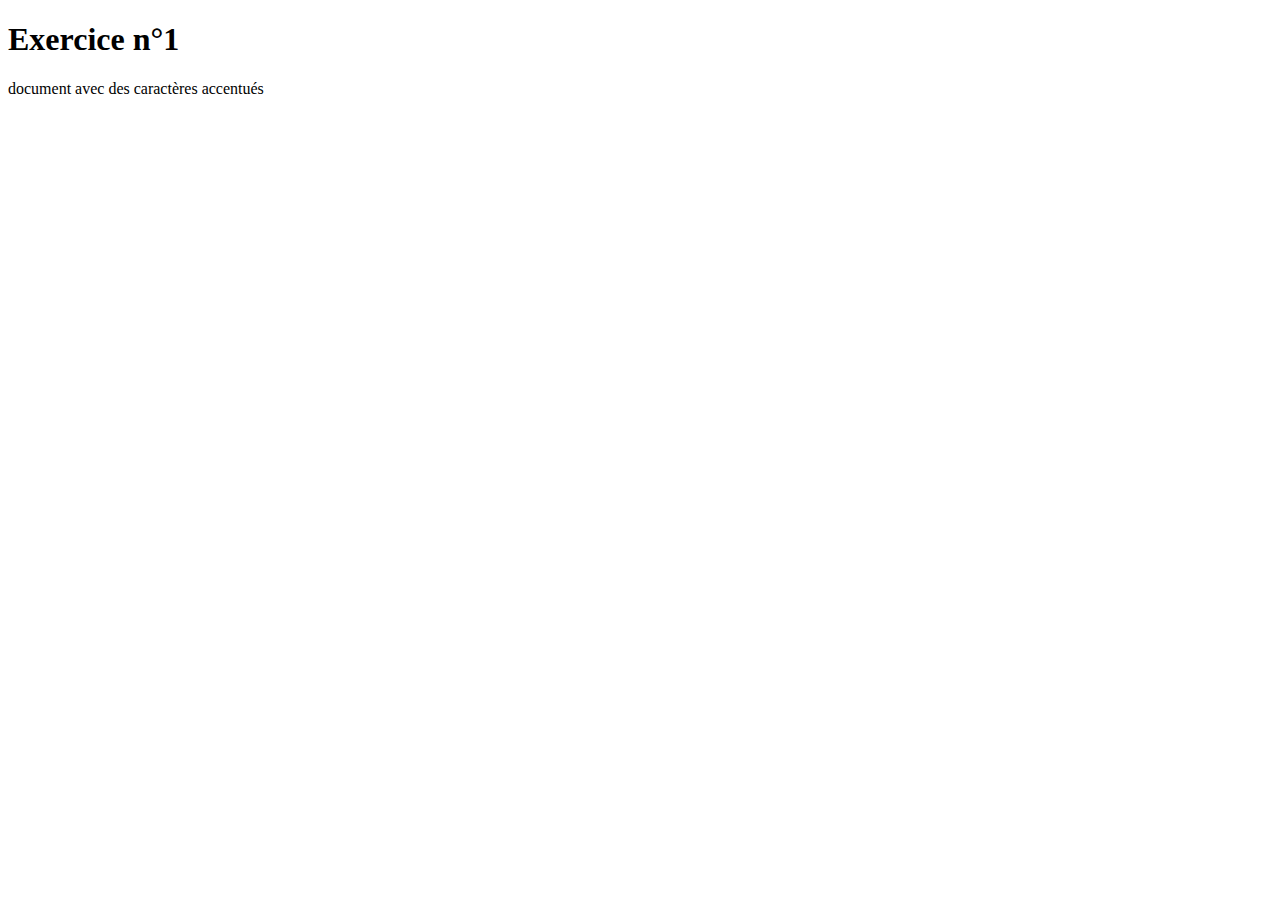
<file: exo1/index.html>
<!DOCTYPE html>
<html lang="fr">

<head>
    <meta charset="utf-8">
    <title>Exercice n°1</title>
</head>

<body>
    <!-- ceci est un commentaireg -->
    <h1>Exercice n°1</h1>
    <!-- deuxieme commentaire -->
    <p>document avec des caractères accentués</p>
</body>

</html>
</file>
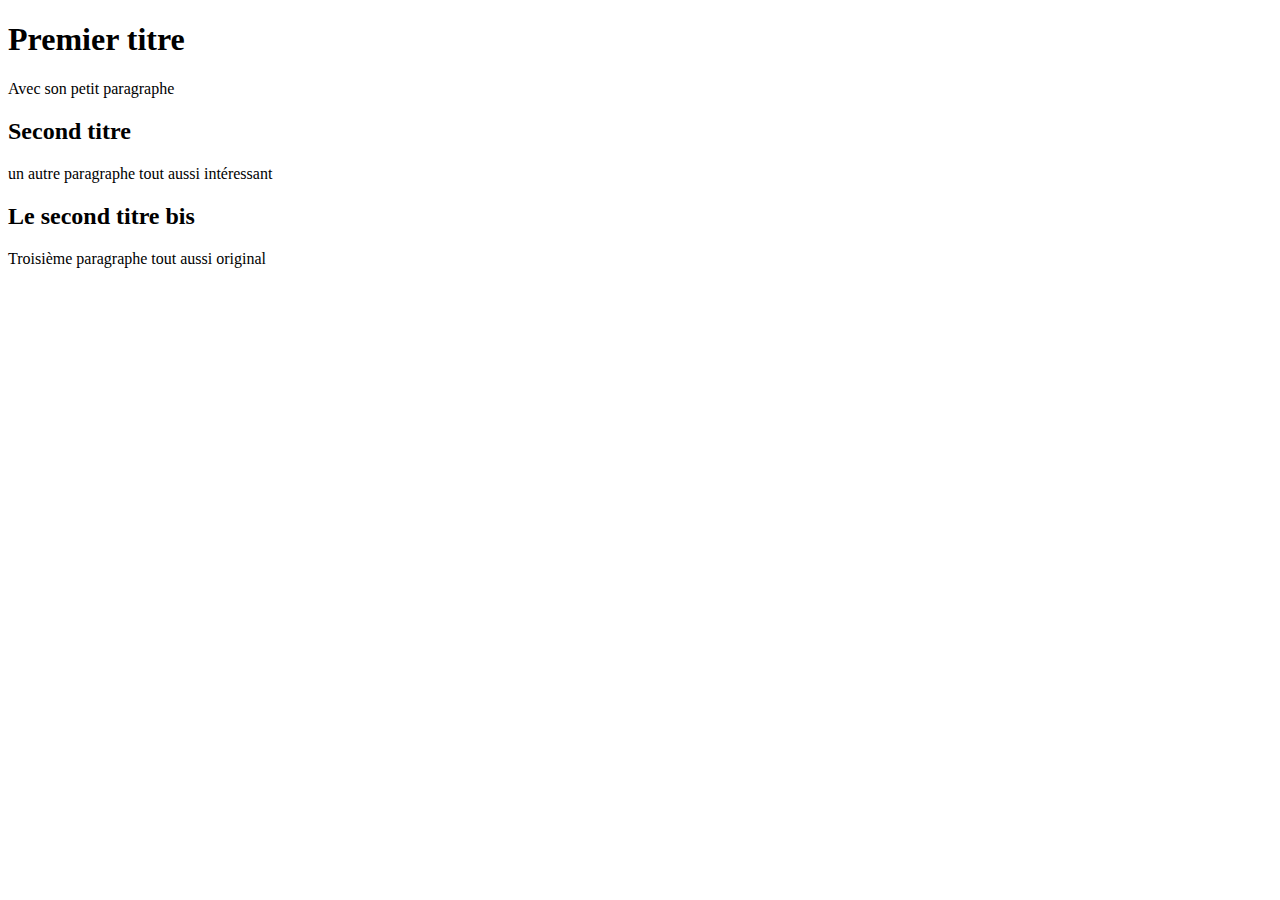
<file: exo2/index.html>
<!DOCTYPE html>
<html lang="fr">
    <head>
        <meta charset="utf-8" />
        <title>Exercice n°2</title>
    </head> 
    <body>
        <h1>Premier titre</h1>
        <P>Avec son petit paragraphe</P>
        <h2>Second titre</h2>
        <P>un autre paragraphe tout aussi intéressant</P>
        <h2>Le second titre bis</h2>
        <p>Troisième paragraphe tout aussi original</p>
    </body>
</html>
</file>
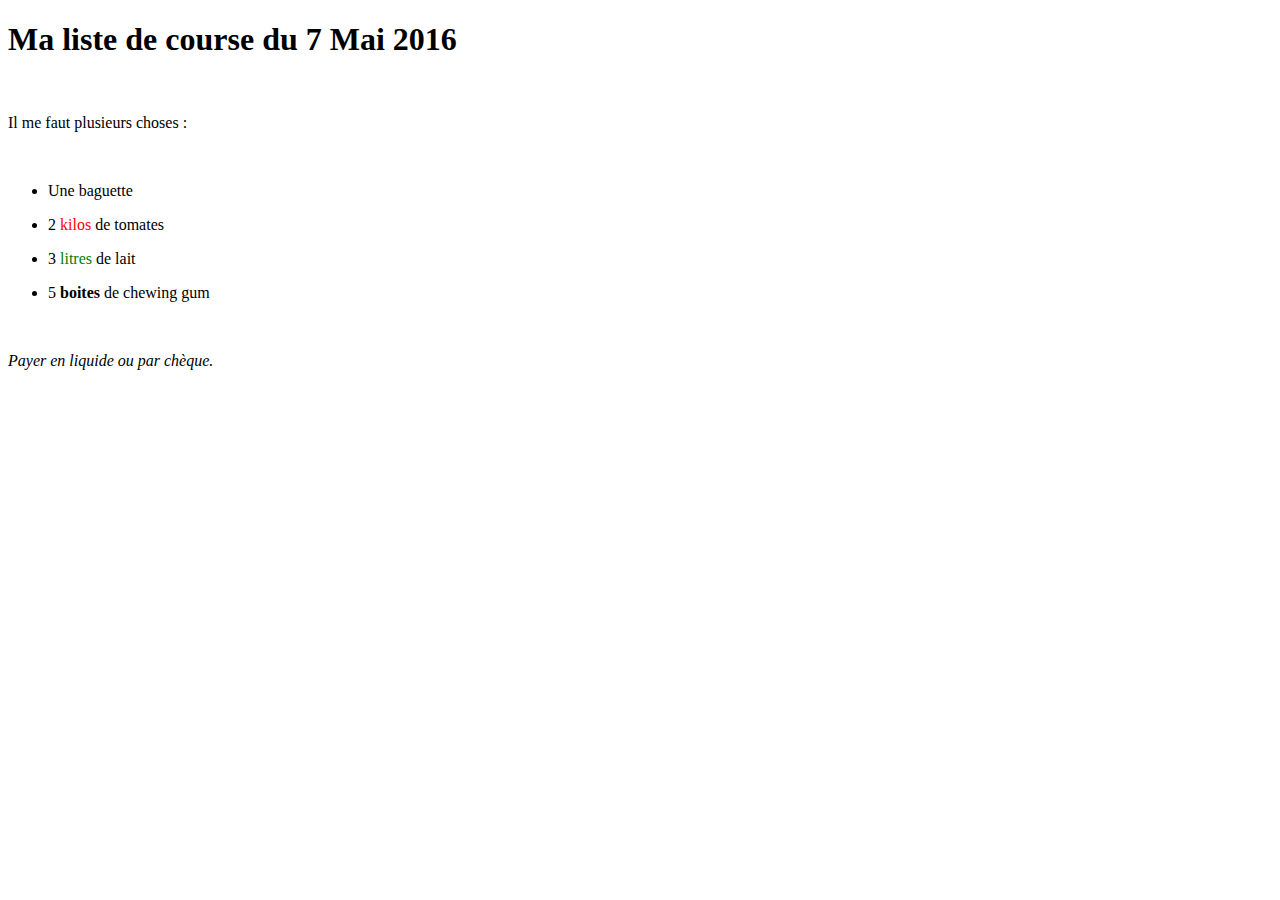
<file: exo3/index.html>
<!DOCTYPE html>
<html lang="fr">
    <head>
        <meta charset="utf-8" />
        <title>Ma liste de course du 7 Mai 2016</title>
    </head> 
    <body>
        <h1>Ma liste de course du 7 Mai 2016</h1><br />
        <p>Il me faut plusieurs choses :</p><br />
        <ul><li><p>Une baguette</p></li>
        <li><p>2 <font color="red">kilos</font> de tomates</p></li>
        <li><p>3 <font color="green">litres</font> de lait</p></li>
        <li><p>5 <b>boites</b> de chewing gum</p></li></ul><br />
        <p><i>Payer en liquide ou par chèque.</i></p>
    </body>
</html>
</file>
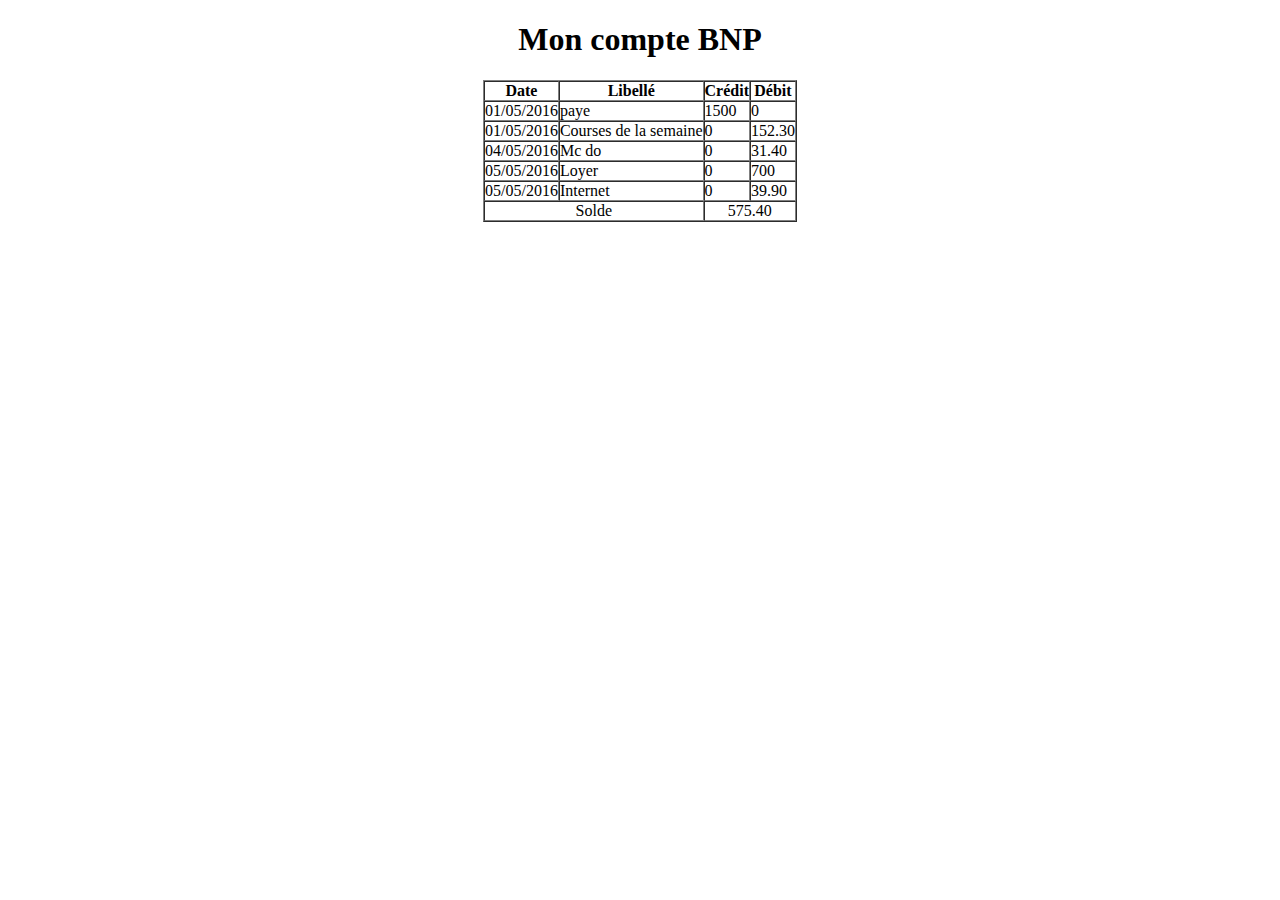
<file: exo5/index.html>
<!DOCTYPE html>
<html lang="fr">
    <head>
        <meta charset="utf-8" />
        <title>Exercice 5</title>
    </head> 
    <body>
       <center><h1>Mon compte BNP</h1> </center>
       <center><table border=1 cellpadding="0" cellspacing="0">
          
        <tr>
            <th>Date</th>
            <th>Libellé</th>
            <th>Crédit</th>
            <th>Débit</th>
        </tr>
     
        <tr>
            <td>01/05/2016</td>
            <td>paye</td>
            <td>1500</td>
            <td>0</td>
        </tr>

        <tr>
            <td>01/05/2016</td>
            <td>Courses de la semaine</td>
            <td>0</td>
            <td>152.30</td>
        </tr>

        <tr>
            <td>04/05/2016</td>
            <td>Mc do</td>
            <td>0</td>
            <td>31.40</td>
        </tr>

        <tr>
            <td>05/05/2016</td>
            <td>Loyer</td>
            <td>0</td>
            <td>700</td>
        </tr>

        <tr>
            <td>05/05/2016</td>
            <td>Internet</td>
            <td>0</td>
            <td>39.90</td>
        </tr>

        <tr>
            <td colspan="2"><center>Solde</center></td>
            <td colspan="2"><center>575.40</center></td>
        </tr>
        
     </table></center>
    </body>
</html>
</file>
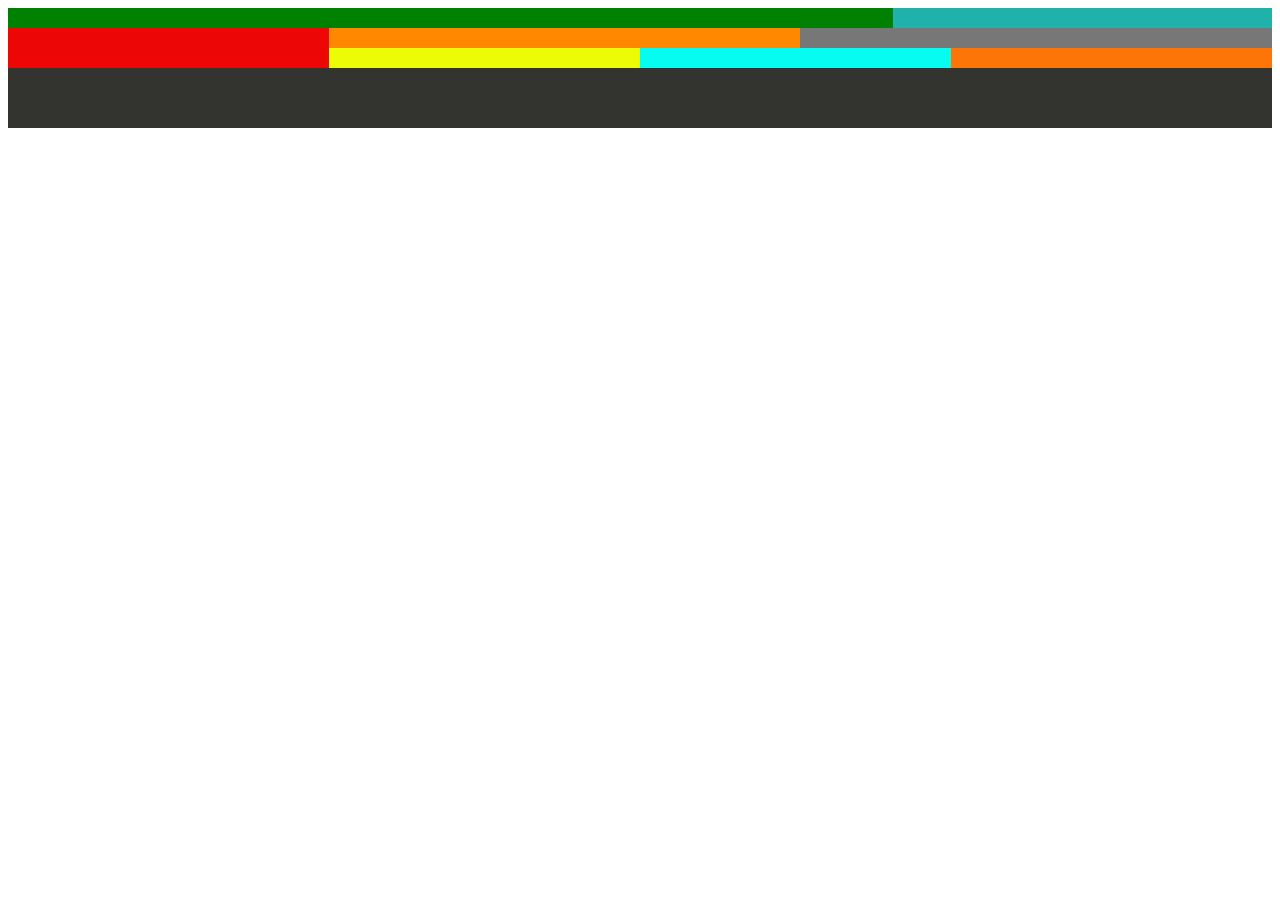
<file: exo6/index.html>
<!DOCTYPE html>
<html lang="fr">
    <head>
        <meta charset="utf-8" />
        <title>Exercice 6</title>
        <link href="style.css" rel="stylesheet" type="text/css">
    </head> 
    <body>

        <div class="tableau"> <!--première ligne-->

            <div class="cellule1"></div>
            <div class="cellule2"></div>

        </div class="tableau">
        
        <div class="tableau"><!--deuxième ligne, un bloc rouge, et un bloc 5 cellules--> 

            <div class="cellule5"></div>

            <div class="minitableau"> 
                <div class="cellule3"></div>
                <div class="cellule4"></div>         
                      
                <div class="cellule6"></div>
                <div class="cellule7"></div>
                <div class="cellule8"></div>
            </div>
        </div class="tableau">

        <div class="cellule9"></div> <!--troisième ligne-->

    </body>
    
    </html>
</file>
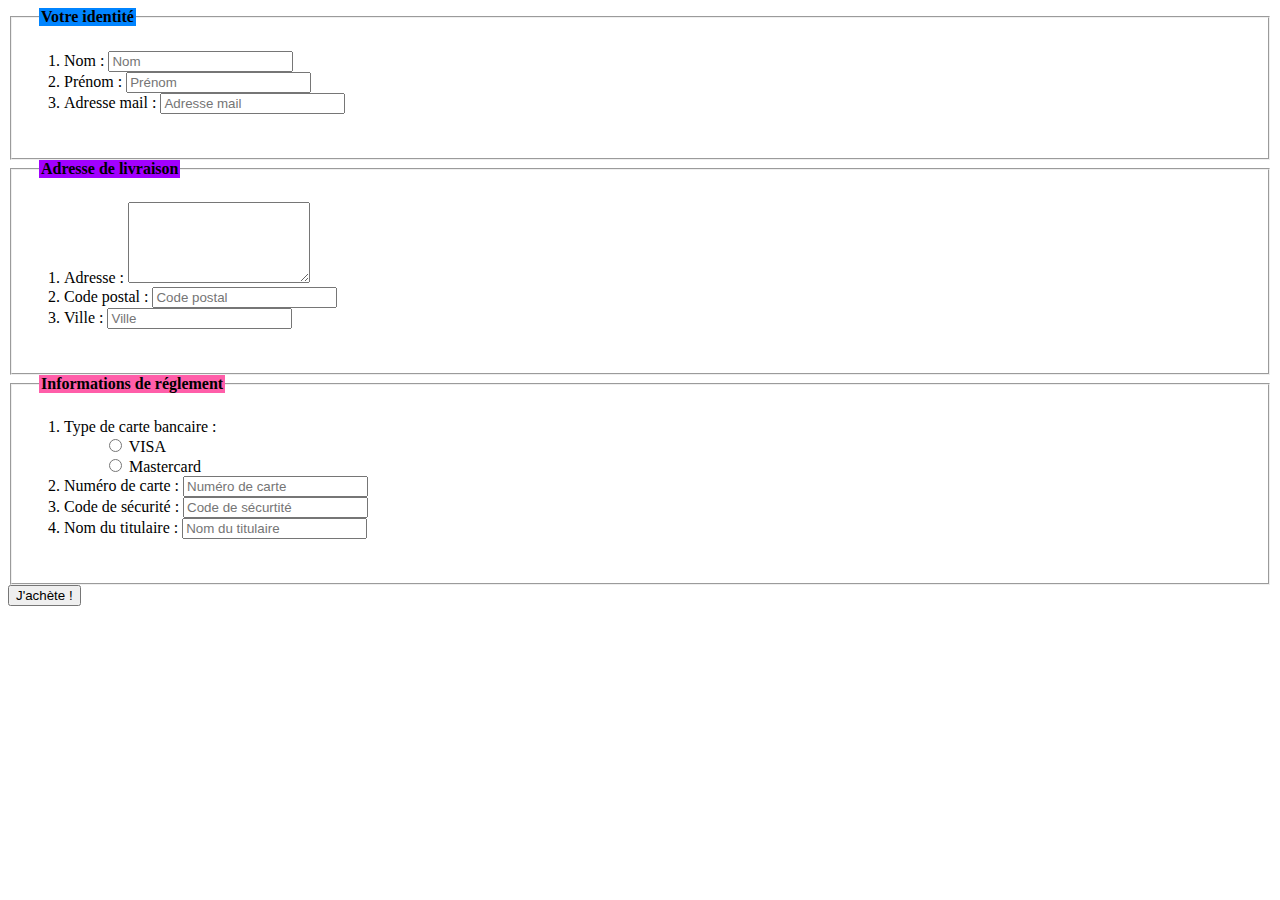
<file: exo7/index.html>
<!DOCTYPE html>
<html lang="fr">

<head>
    <meta charset="utf-8" />
    <title>Excercice n°7</title>
    <link href="style.css" rel="stylesheet" type="text/css">
</head>

<body>

    <form>
        <fieldset>
            <legend id="legend1">Votre identité</legend>
            <div id="Identity"><br />
                <ol>
                    <li><label for="Lname">Nom :</label>
                        <input type="text" name="Lname" id="Lname" placeholder="Nom"></li>
                    <li><label for="Fname">Prénom :</label>
                        <input type="text" name="Fname" id="Fname" placeholder="Prénom"></li>
                    <li><label for="Email">Adresse mail :</label>
                        <input type="email" name="Email" id="Email" placeholder="Adresse mail"></li>
                </ol><br />
            </div>
        </fieldset>



        <fieldset>
            <legend id="legend2">Adresse de livraison</legend>
            <div id="Shipping"><br />
                <ol>
                    <li><label for="Address">Adresse :</label>
                        <textarea name="Address" id="Address" rows="5"></textarea></li>
                    <li><label for="Postalcode">Code postal :</label>
                        <input type="text" name="Postalcode" id="Postalcode" placeholder="Code postal"></li>
                    <li><label for="City">Ville :</label>
                        <input type="text" name="City" id="City" placeholder="Ville"></li>
                </ol><br />
            </div>
        </fieldset>



        <fieldset>
            <legend id="legend3">Informations de réglement</legend>
            <div id="payment"><br />
                <ol>
                    <li>Type de carte bancaire :</li>
                    <ul>
                        <input type="radio" name="card" id="VISA">
                        <label for="VISA">VISA</label></ul>
                    <ul>
                        <input type="radio" name="card" id="Mastercard">
                        <label for="Mastercard">Mastercard</label></ul>

                    <li><label for="Cardnumber">Numéro de carte :</label>
                        <input type="text" name="Cardnumber" id="Cardnumber" placeholder="Numéro de carte">
                    </li>
                    <li><label for="Securitycode">Code de sécurité :</label>
                        <input type="text" name="Securitycode" id="Securitycode"
                            placeholder="Code de sécurtité"></li>
                    <li><label for="cardholdername">Nom du titulaire :</label>
                        <input type="text" name="cardholdername" id="cardholdername" placeholder="Nom du titulaire">
                    </li>
                </ol><br />
            </div>
        </fieldset>
    </form>

    <button type="submit">
        J'achète !
    </button>

</body>

</html>
</file>
<file: exo6/style.css>
.tableau {
    
    display: flex; /*mode cascade, ça se suit*/
    flex-direction: row 
     
}

.cellule1 {
    background-color: green;
    width : 70%;
    height: 20px;
}

.cellule2 {
    background-color: lightseagreen;
    width : 30%;
    height: 20px;
}

.cellule3 {
    background-color: #ff8800;
    width : 50%;
    height: 20px;
}

.cellule4 {
    background-color: rgb(119, 119, 119);
    width : 50%;
    height: 20px;

}

.cellule5 {
    background-color: rgb(236, 6, 6);
    width : 34%;
    height: 40px;
}

.cellule6 {
    background-color: rgb(235, 252, 6);
    width : 33%;
    height: 20px;
}

.cellule7 {
    background-color: rgb(6, 252, 240);
    width : 33%;
    height: 20px;
}

.cellule8 {
    background-color: rgb(252, 117, 6);
    width : 34%;
    height: 20px;
}

.cellule9 {
    background-color: rgb(51, 51, 48);
    width : 100%;
    height: 60px;
}

.minitableau{
    flex-wrap: wrap; /*retour à la ligne*/
    display: flex; /*mode cascade, ça se suit*/
    flex-direction: row;
    width : 100%
      
}
</file>
<file: exo7/style.css>
#Votre-identité {
    background-color: rgb(0, 132, 255);
    color: black;
    font-weight: bold;
}

#Adresse-de-livraison {
    background-color: rgb(162, 0, 255);
    color: black;
    font-weight: bold;
}

#Informations-de-réglement {
    background-color: rgba(255, 0, 119, 0.63);
    color: black;
    font-weight: bold;
}


#legend1 {
    background-color: rgb(0, 132, 255);
    color: black;
    font-weight: bold;
    margin-left:15px;
    margin-bottom: -15px;
}

#legend2 {
    background-color: rgb(162, 0, 255);
    color: black;
    font-weight: bold;
    margin-left:15px;
    margin-bottom: -15px;
}

#legend3 {
    background-color: rgba(255, 0, 119, 0.63);
    color: black;
    font-weight: bold;
    margin-left:15px;
    margin-bottom: -15px;
}
</file>
